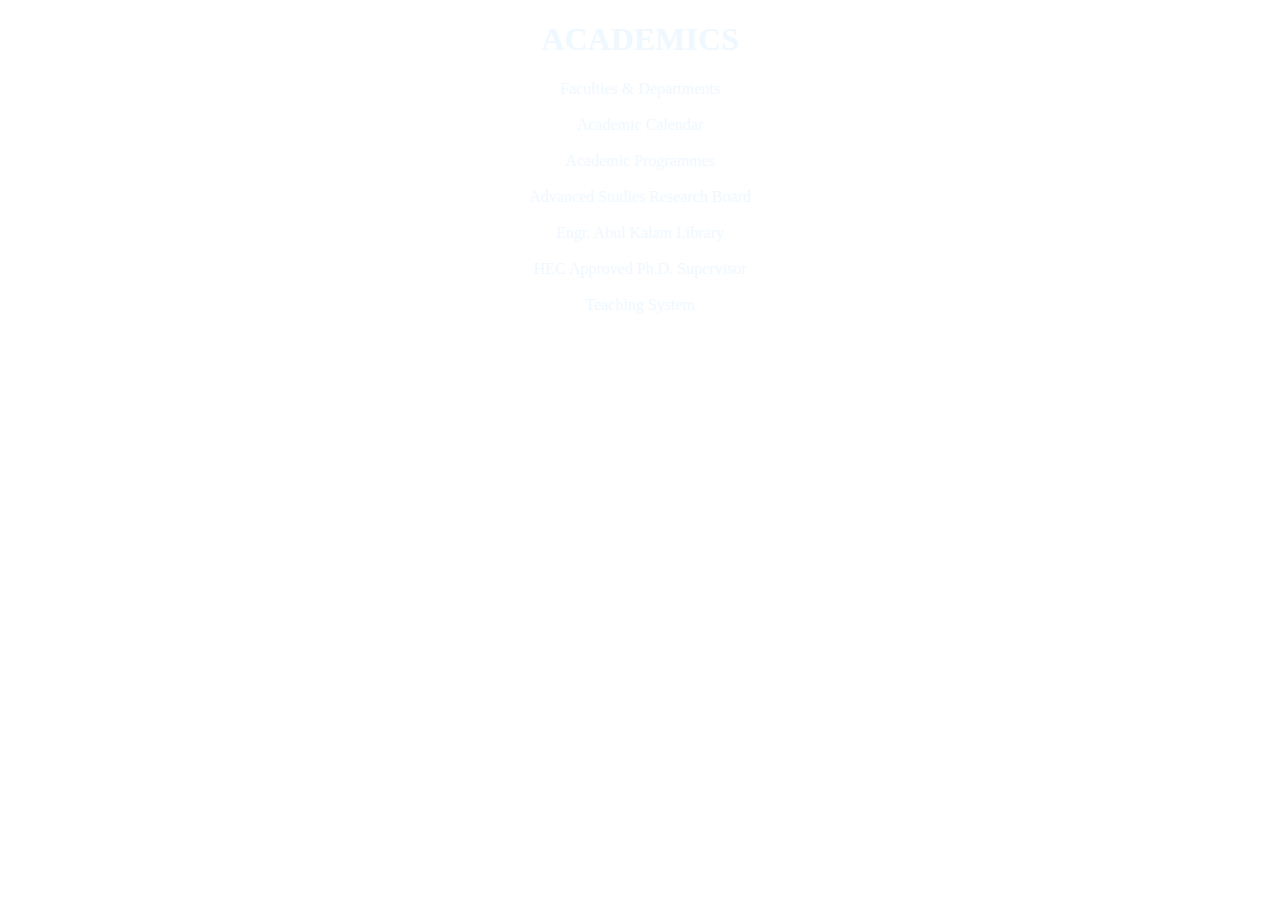
<file: index.html/Academics.html>
<!DOCTYPE html>
<html lang="en">
<head>
    <meta charset="UTF-8">
    <meta name="viewport" content="width=device-width, initial-scale=1.0">
    <title>Document</title>
</head>


<style>
    body{
        background-image:url(https://img.freepik.com/free-photo/black-concrete-wall_24972-1046.jpg);

    }
    #ABOUT{
        color: aliceblue;
        
        padding-left: 40px;
        padding-right: 40px;
      
       justify-content:center;
    }
  
</style>
<body>
    <div align="center" id="ABOUT">
        <h1><b>ACADEMICS</b></h1>
        Faculties & Departments<br>
        <br>
 Academic Calendar<br>
 <br>
 Academic Programmes<br>
 <br>
 Advanced Studies Research Board<br>
 <br>
 Engr. Abul Kalam Library<br>
 <br>
 HEC Approved Ph.D. Supervisor<br>
 <br>
 Teaching System<br>
</div>
</body>
</html>
</file>
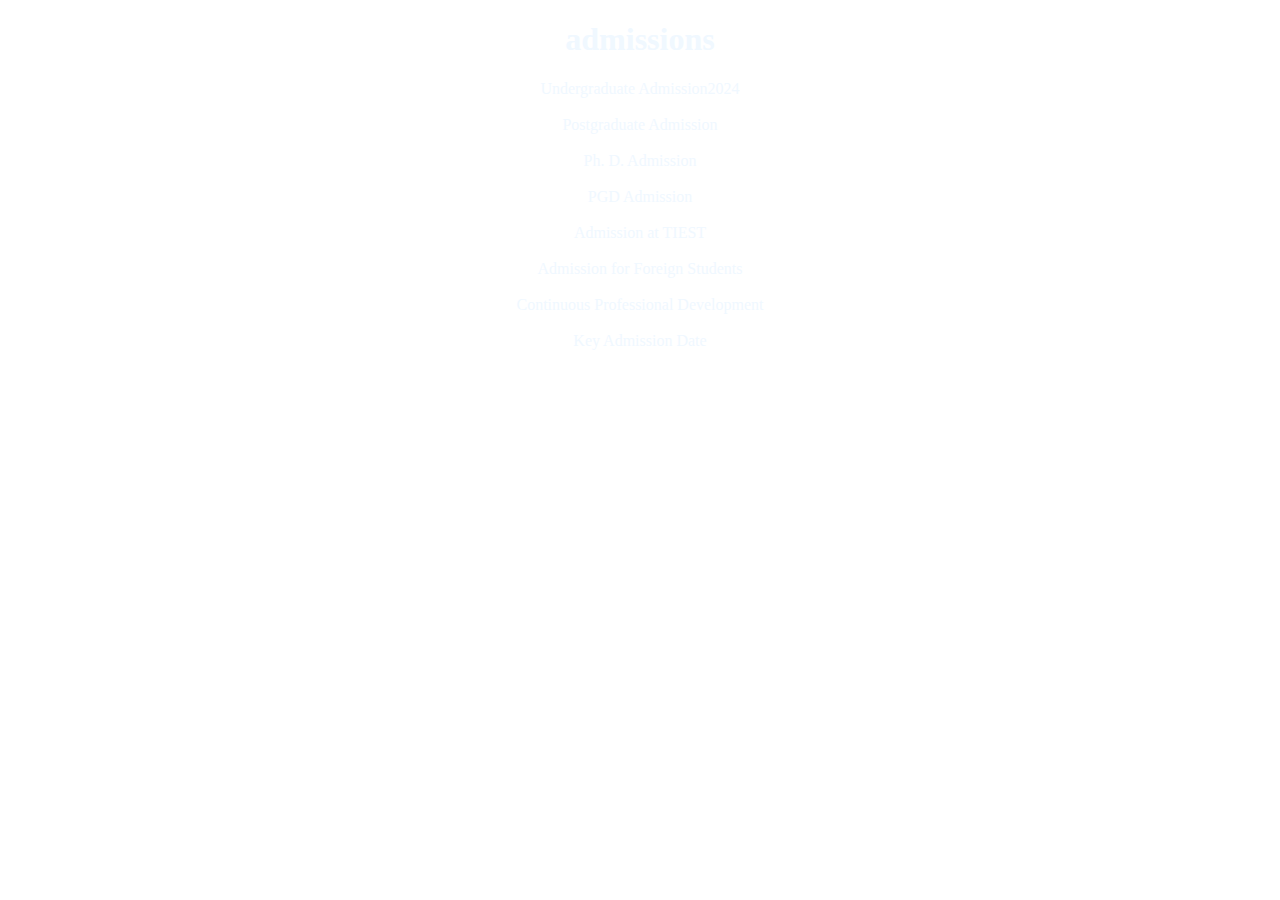
<file: index.html/Admissions.html>
<!DOCTYPE html>
<html lang="en">
<head>
    <meta charset="UTF-8">
    <meta name="viewport" content="width=device-width, initial-scale=1.0">
    <title>Document</title>
</head>


<style>
    body{
        background-image:url(https://img.freepik.com/free-photo/black-concrete-wall_24972-1046.jpg);

    }
    #ABOUT{
        color: aliceblue;
        
        padding-left: 40px;
        padding-right: 40px;
      
       justify-content:center;
    }
  
</style>
<body>
    <div align="center" id="ABOUT">
        <h1><b>admissions</b></h1>
        Undergraduate Admission2024<br>
        <br>
        Postgraduate Admission<br>
        <br>
        Ph. D. Admission<br>
        <br>
        PGD Admission<br>
        <br>
        Admission at TIEST<br>
        <br>
        Admission for Foreign Students<br>
        <br>
        Continuous Professional Development<br>
        <br>
        Key Admission Date<br>
</div>
</body>
</html>
</file>
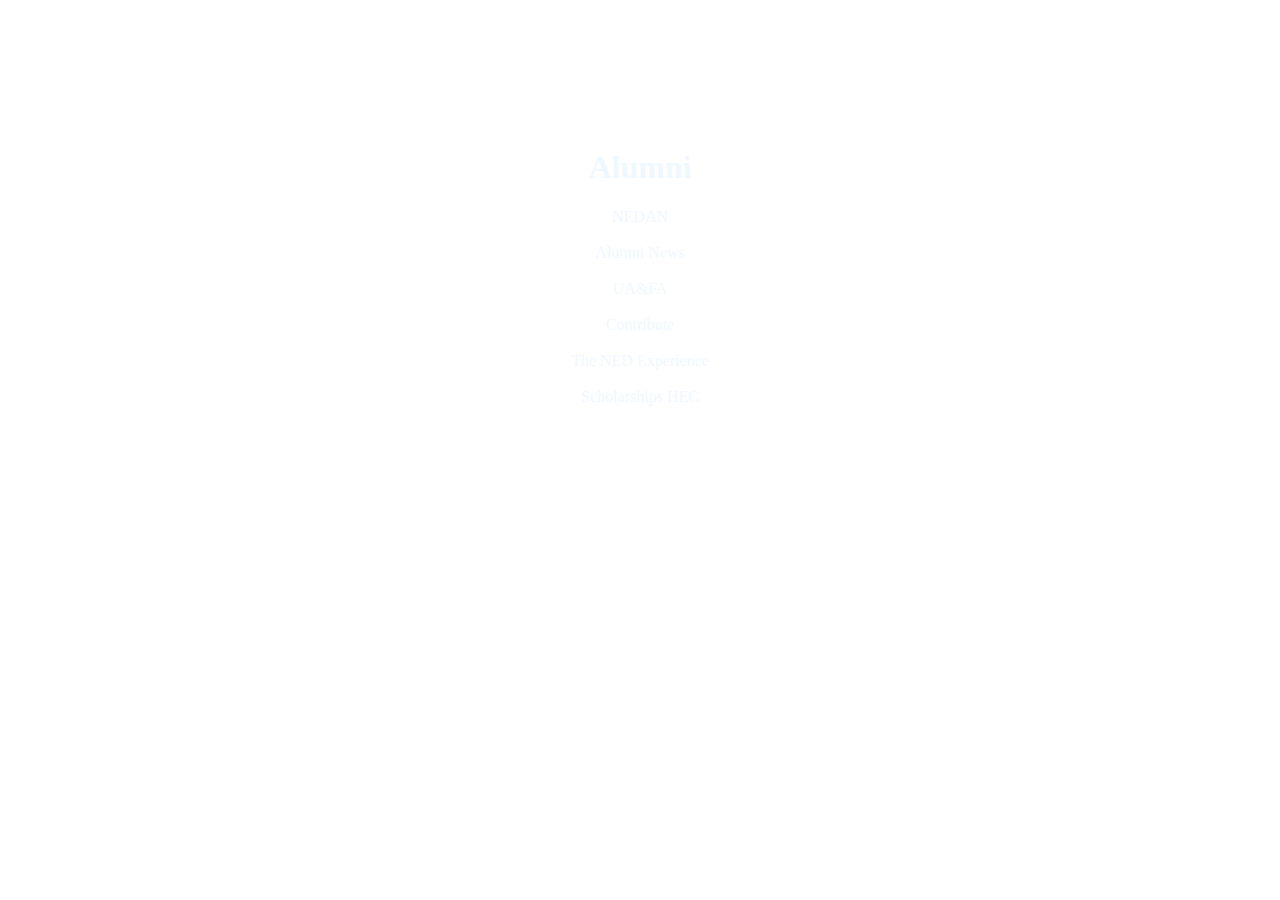
<file: index.html/Alumni.html>
<!DOCTYPE html>
<html lang="en">
<head>
    <meta charset="UTF-8">
    <meta name="viewport" content="width=device-width, initial-scale=1.0">
    <title>Document</title>
</head>


<style>
    body{
        background-image:url(https://img.freepik.com/free-photo/black-concrete-wall_24972-1046.jpg);

    }
    #ABOUT{
        color: aliceblue;
        
        padding-left: 40px;
        padding-right: 40px;
        padding-top: 120px;
      
       justify-content:center;
    }
  
</style>
<body>
    <div align="center" id="ABOUT">
        <h1><b>Alumni</b></h1>
        NEDAN<br>
        <br>
        Alumni News<br>
        <br>
        UA&FA<br>
        <br>
        Contribute<br>
        <br>
        The NED Experience<br>
        <br>
        Scholarships HEC<br>
 
</div>
</body>
</html>
</file>
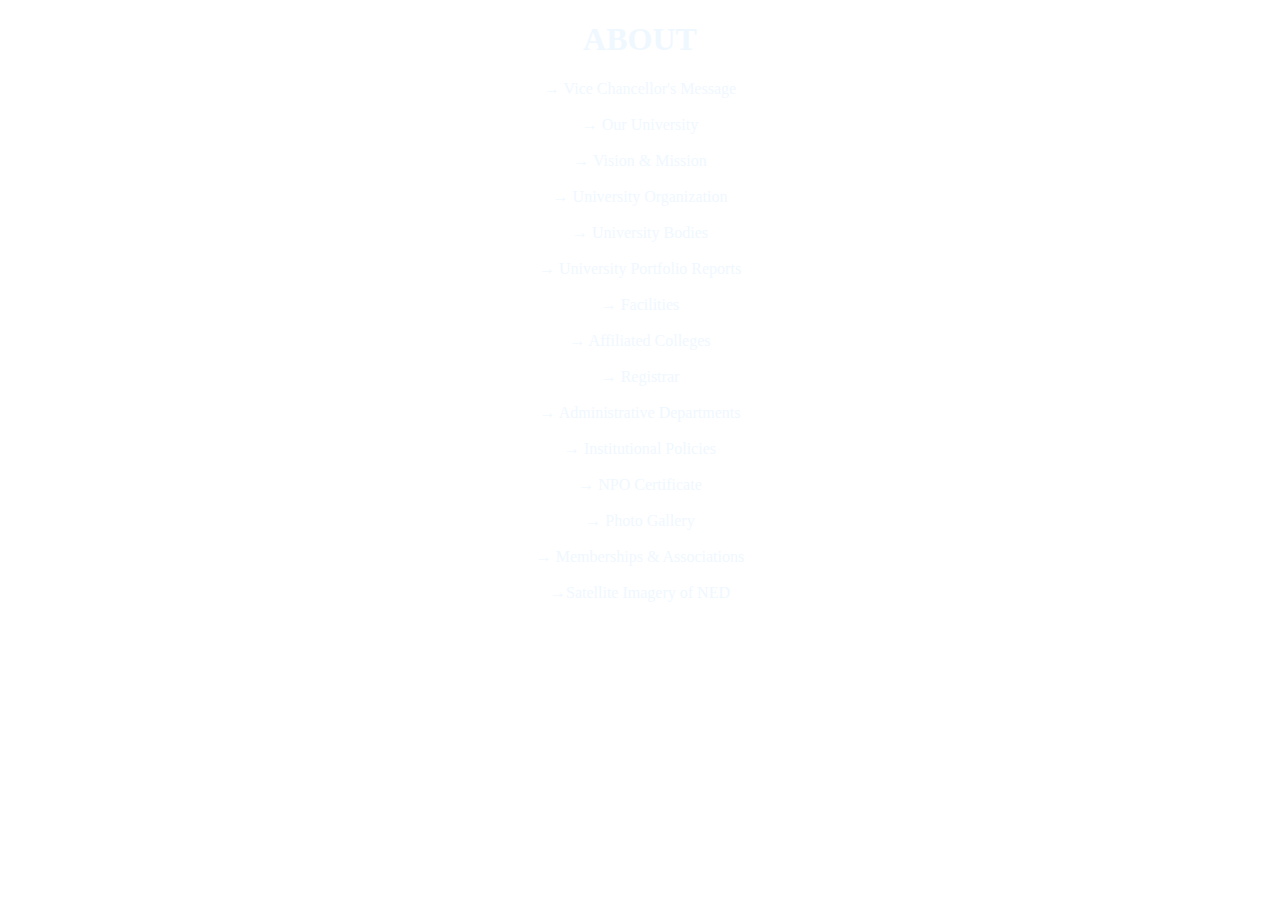
<file: index.html/home.html>
<!DOCTYPE html>
<html lang="en">
<head>
    <meta charset="UTF-8">
    <meta name="viewport" content="width=device-width, initial-scale=1.0">
    <title>Document</title>
</head>


<style>
    body{
        background-image:url(https://img.freepik.com/free-photo/black-concrete-wall_24972-1046.jpg);

    }
    #ABOUT{
        color: aliceblue;
        
        padding-left: 40px;
        padding-right: 40px;
      
       justify-content:center;
    }
  
</style>
<body>
    <div align="center" id="ABOUT">
        <h1><b>ABOUT</b></h1>
    →  Vice Chancellor's Message<br>
    <BR>
    → Our University<br>
    <BR>
    → Vision & Mission<br>
    <BR>
    → University Organization<br>
    <BR>
    → University Bodies<br>
    <BR>
    → University Portfolio Reports<br>
    <BR>
    → Facilities<br>
    <BR>
    → Affiliated Colleges<br>
    <BR>
    → Registrar<br>
    <BR>
    → Administrative Departments<br>
    <BR>
    → Institutional Policies<br>
    <BR>
    → NPO Certificate<br>
    <BR>
    → Photo Gallery<br>
    <BR>
    → Memberships & Associations<br>
    <BR>
    →Satellite Imagery of NED<br>
</div>
</body>
</html>
</file>
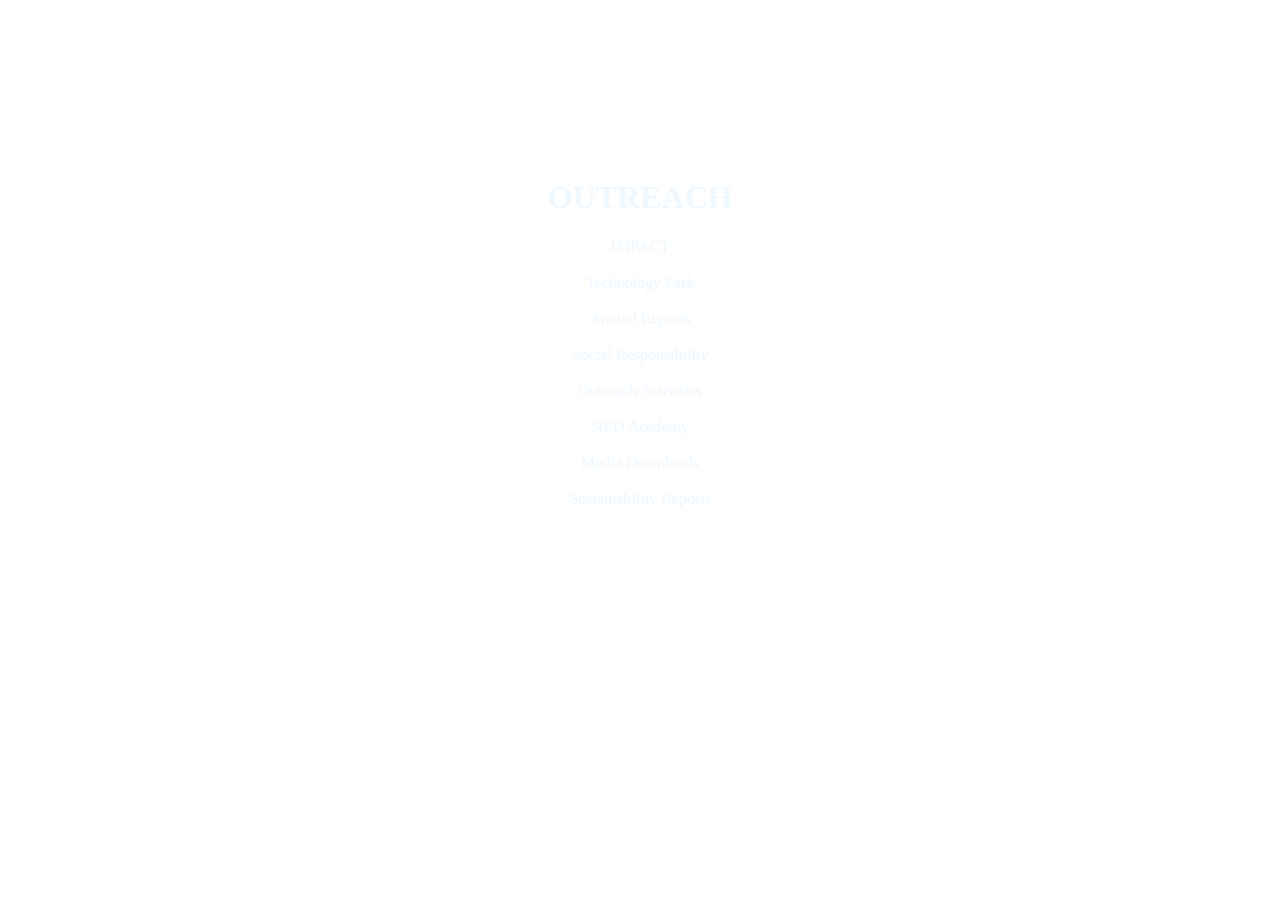
<file: index.html/Outreach.html>
<!DOCTYPE html>
<html lang="en">
<head>
    <meta charset="UTF-8">
    <meta name="viewport" content="width=device-width, initial-scale=1.0">
    <title>Document</title>
</head>


<style>
    body{
        background-image:url(https://img.freepik.com/free-photo/black-concrete-wall_24972-1046.jpg);

    }
    #ABOUT{
        color: aliceblue;
        
        padding-left: 40px;
        padding-right: 40px;
        padding-top: 150px;
      
       justify-content:center;
    }
  
</style>
<body>
    <div align="center" id="ABOUT">

        <h1>OUTREACH</h1>
        IMPACT<br>
        <br>
        Technology Park<br>
        <br>
        Annual Reports<br>
        <br>
        Social Responsibility<br>
        <br>
        Outreach Activities<br>
        <br>
        NED Academy<br>
        <br>
        Media Downloads<br>
        <br>
        Sustainability Reports<br>
 
</div>
</body>
</html>
</file>
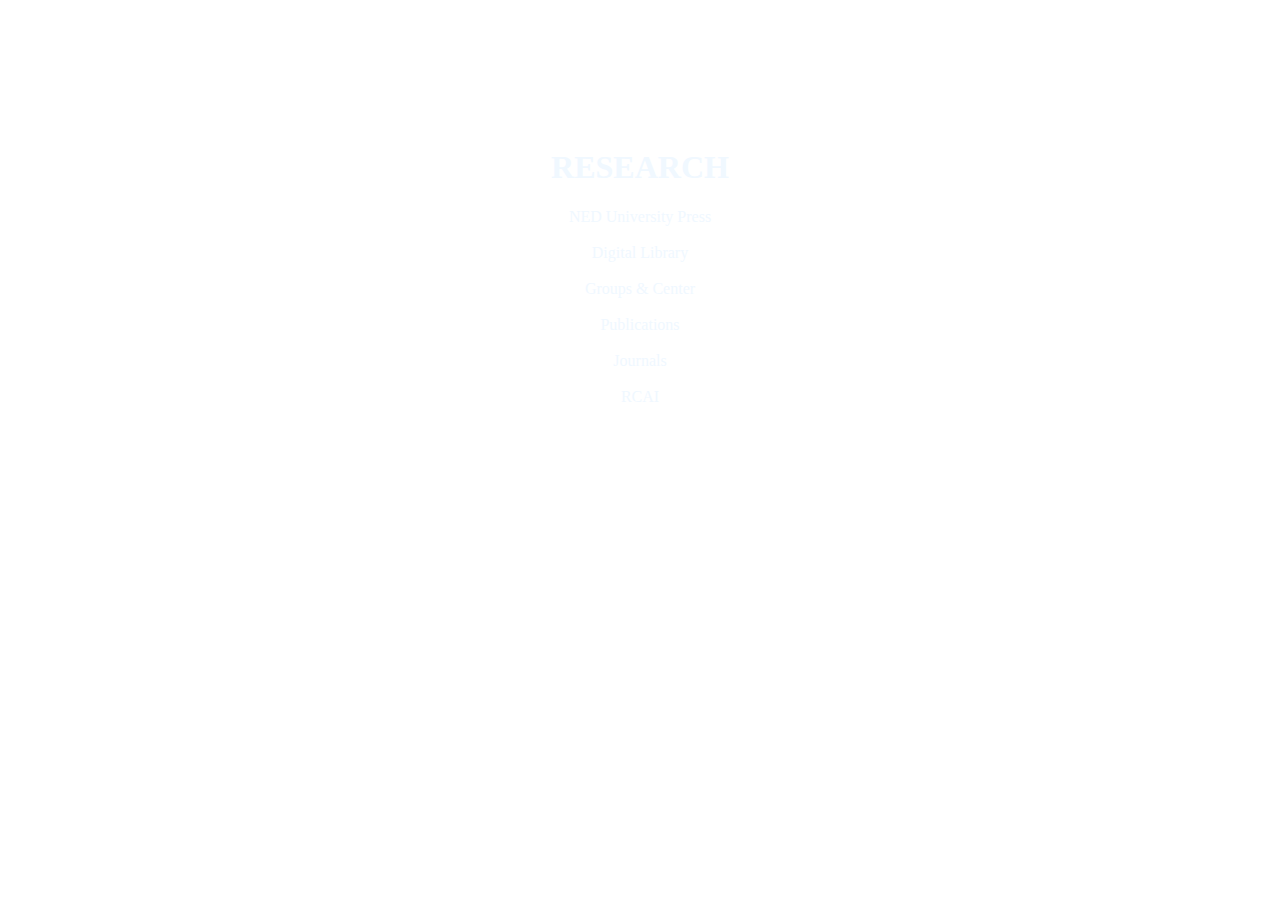
<file: index.html/Research.html>
<!DOCTYPE html>
<html lang="en">
<head>
    <meta charset="UTF-8">
    <meta name="viewport" content="width=device-width, initial-scale=1.0">
    <title>Document</title>
</head>


<style>
    body{
        background-image:url(https://img.freepik.com/free-photo/black-concrete-wall_24972-1046.jpg);

    }
    #ABOUT{
        color: aliceblue;
        
        padding-left: 40px;
        padding-right: 40px;
        padding-top: 120px;
      
       justify-content:center;
    }
  
</style>
<body>
    <div align="center" id="ABOUT">
        <h1><b>RESEARCH</b></h1>
        NED University Press <br>
        <br>
        Digital Library<br>
 <br>
 Groups & Center<br>
 <br>
 Publications<br>
 <br>
 Journals <br>
 <br>
 RCAI <br>
 
</div>
</body>
</html>
</file>
